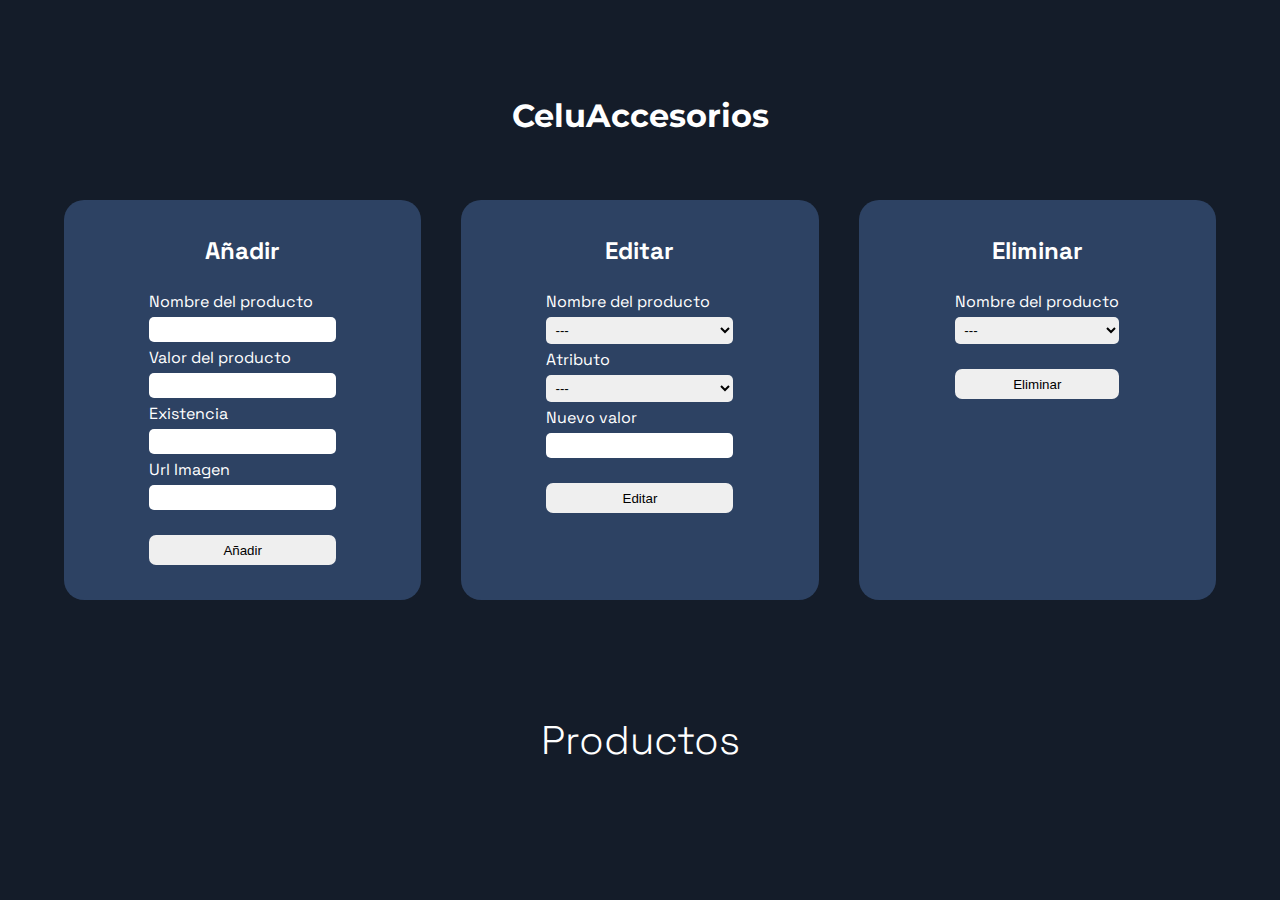
<file: admin/admin.html>
<!DOCTYPE html>
<html lang="en">

<head>
    <meta charset="UTF-8">
    <meta http-equiv="X-UA-Compatible" content="IE=edge">
    <meta name="viewport" content="width=device-width, initial-scale=1.0">
    <title>Carrito</title>

    <link rel="stylesheet" href="style.css">

    <link rel="preconnect" href="https://fonts.googleapis.com">
    <link rel="preconnect" href="https://fonts.googleapis.com">
    <link rel="preconnect" href="https://fonts.gstatic.com" crossorigin>
    <link href="https://fonts.googleapis.com/css2?family=Space+Grotesk:wght@400;500;600;700&display=swap"
        rel="stylesheet">
    <link rel="preconnect" href="https://fonts.googleapis.com">
    <link rel="preconnect" href="https://fonts.gstatic.com" crossorigin>
    <link href="https://fonts.googleapis.com/css2?family=Montserrat:wght@300;400;500;600;700&display=swap"
        rel="stylesheet">
</head>

<body>
    <header id="header">
        <h1>CeluAccesorios</h1>
    </header>

    <main>
        <div class="contenedor">
            <!-- Añadir -->
            <div class="añadir">
                <h2>Añadir</h2>
                <form>
                    <label>Nombre del producto</label>
                    <input type="text" id="productoAñadir" name="nombreDelProducto">

                    <label>Valor del producto</label>
                    <input type="number" id="valorAñadir">

                    <label>Existencia</label>
                    <input type="number" id="existenciaAñadir">

                    <label>Url Imagen</label>
                    <input type="text" id="ImagenAñadir">

                    <input class="button" type="button" id="botonAñadir" value="Añadir">
                </form>
            </div>
            <!-- Editar -->
            <div class="editar">
                <h2>Editar</h2>
                <form>
                    <label>Nombre del producto</label>
                    <select id="productoEditar">
                        <option value="">---</option>
                    </select>

                    <label>Atributo</label>
                    <select id="atributoEditar">
                        <option value="">---</option>
                    </select>

                    <label>Nuevo valor</label>
                    <input type="text" id="nuevoAtributo">

                    <input class="button" type="button" id="botonEditar" value="Editar">
                </form>
            </div>

            <!-- Eliminar -->
            <div class="eliminar">
                <h2>Eliminar</h2>

                <form>
                    <label>Nombre del producto</label>
                    <select id="productoEliminar">
                        <option value="">---</option>
                    </select>
                    <input class="button" type="button" id="botonEliminar" value="Eliminar">
                </form>
            </div>
        </div>

        <!-- Mostrar el mensaje -->
        <div class="contenedorMensaje">
            <div id="mensaje"></div>
        </div>

        <!-- Productos -->
        <div class="contenedorProductos">
            <h2>Productos</h2>
            <div class="mostrarProductos" id="mostrarProductos">
                
            </div>
        </div>
        </div>
    </main>

    <script src="admin.js"></script>
</body>

</html>
</file>
<file: admin/style.css>
* {
    margin: 0;
    padding: 0;
    box-sizing: border-box;
    color: white;
}

body {
    font-family: 'Space Grotesk', sans-serif;
    background-color: #141C29;
    padding-top: 80px;
}

h1 {
    font-family: 'Montserrat', sans-serif;
    text-align: center;
    margin: 30px 0px;
}

img {
    width: 320px;
    height: 340px;
    object-fit: cover;
    border-radius: 20px 20px 0px 0px;
}

header {
    display: flex;
    align-items: center;
    justify-content: center;
    gap: 15%;
    height: 70px;

    width: 100%;
}

.contenedor {
    display: flex;
    justify-content: space-between;
    align-items: flex-start;
    margin: 50px auto 45px auto;
    width: 90%;
    flex-wrap: wrap;
    gap: 40px;
}

.contenedor>div {
    display: flex;
    align-items: center;
    justify-content: flex-start;
    background-color: #2D4263;
    height: 400px;
    width: 400px;
    border-radius: 20px;
    flex-direction: column;
    padding-top: 35px;
    gap: 25px;
    flex: 1 1 300px;
}

.contenedor>div>form {
    display: flex;
    flex-direction: column;
    gap: 5px;
}

.contenedor>div>form>input,
select {
    border-radius: 5px;
    border: none;
    padding: 5px;
    color: black;
}
option{
    color: black;
}

.contenedor .button {
    margin-top: 20px;
    height: 30px;
    border-radius: 7px;
    border: none;
    color: black;
}

.contenedorProductos h2 {
    text-align: center;
    padding-bottom: 20px;
    font-weight: 300;
    font-size: 40px;
}

.mostrarProductos {
    width: 90%;
    margin: auto;
    display: flex;
    justify-content: center;
    gap: 50px;
    margin-bottom: 100px;
    flex-wrap: wrap;
}

.mostrarProductos>div {
    box-shadow: 0px 0px 5px 0px rgba(0, 0, 0, 0.75);
    background-color: #2D4263;
    border-radius: 20px;
}

.informacion {
    height: 150px;
    display: flex;
    justify-content: center;
    align-items: center;
    flex-direction: column;
    gap: 15px;
}

.informacion>p:first-child {
    font-family: 'Montserrat', sans-serif;
    font-size: 25px;
    font-weight: 300;
}

.informacion .precio {
    font-size: 20px;
    font-weight: 500;
}


.contenedorMensaje {
    display: flex;
    justify-content: center;
    width: 100%;
    margin-left: auto;
    height: 70px;
}

.repetidoError,
.realizado,
.llenarCampos,
.noExsiteError {
    margin: 15px 0px;
}

.llenarCampos::after,
.noExsiteError::after,
.repetidoError::after,
.realizado::after {
    background-color: red;
    font-size: 17px;
    padding: 10px;
    border-radius: 10px;
}

.realizado::after {
    content: 'Realizado';
    background-color: green;
}

.repetidoError::after {
    content: 'Este elemento ya existe';
}

.llenarCampos::after {
    content: 'Por favor compruebe que todos los campos estan llenos';
}

.noExsiteError::after {
    content: 'Este elemento no existe';
}
</file>
